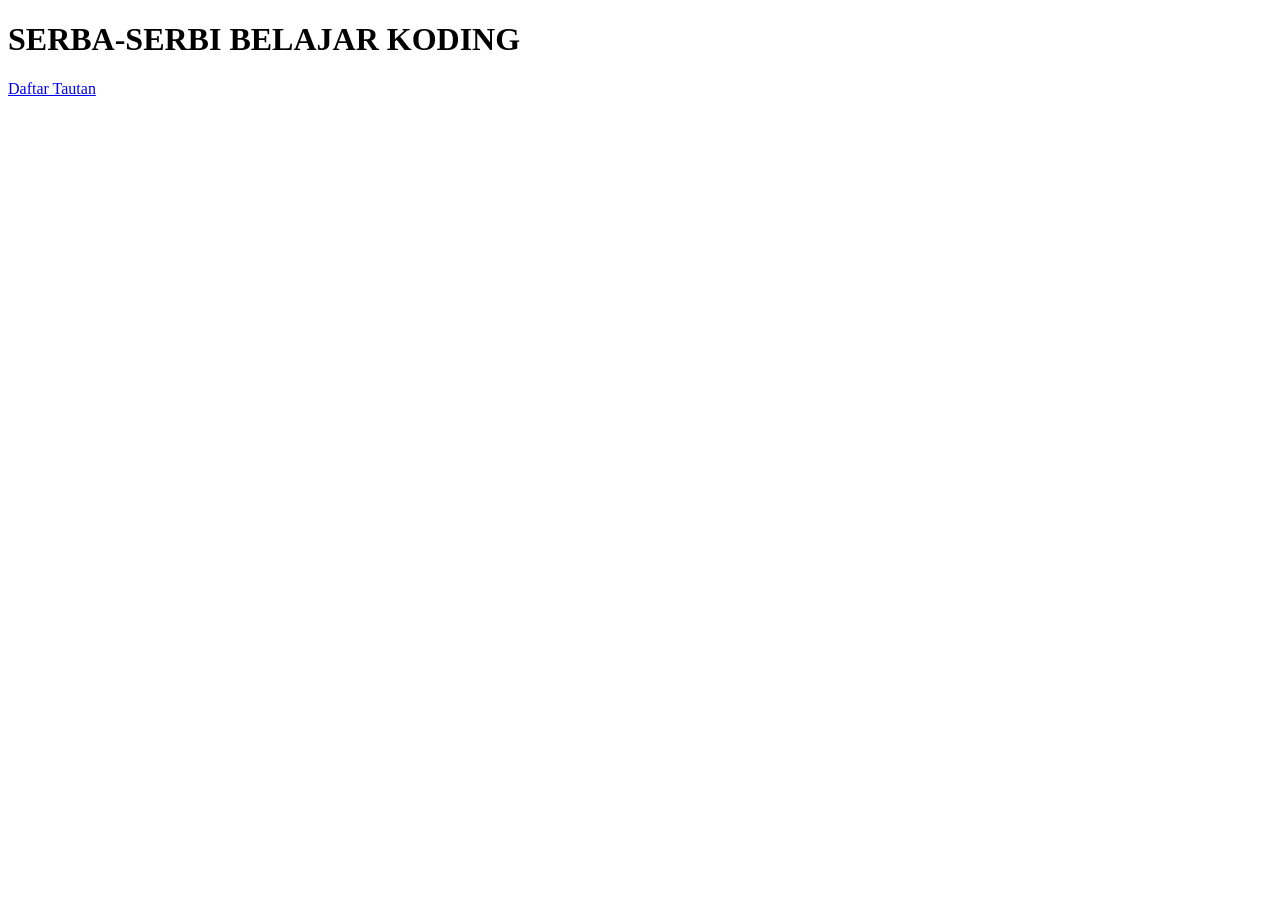
<file: index.html>
<!DOCTYPE html>
<html lang="en">
<head>
    <meta charset="UTF-8">
    <meta name="viewport" content="width=device-width, initial-scale=1.0">
    <title>Document</title>
</head>
<body>
    <header>
        <h1>SERBA-SERBI BELAJAR KODING</h1>
        <nav>
            <a href="./tautan.html" target="_blank">Daftar Tautan</a>
        </nav>
    </header>

</body>
</html>
</file>
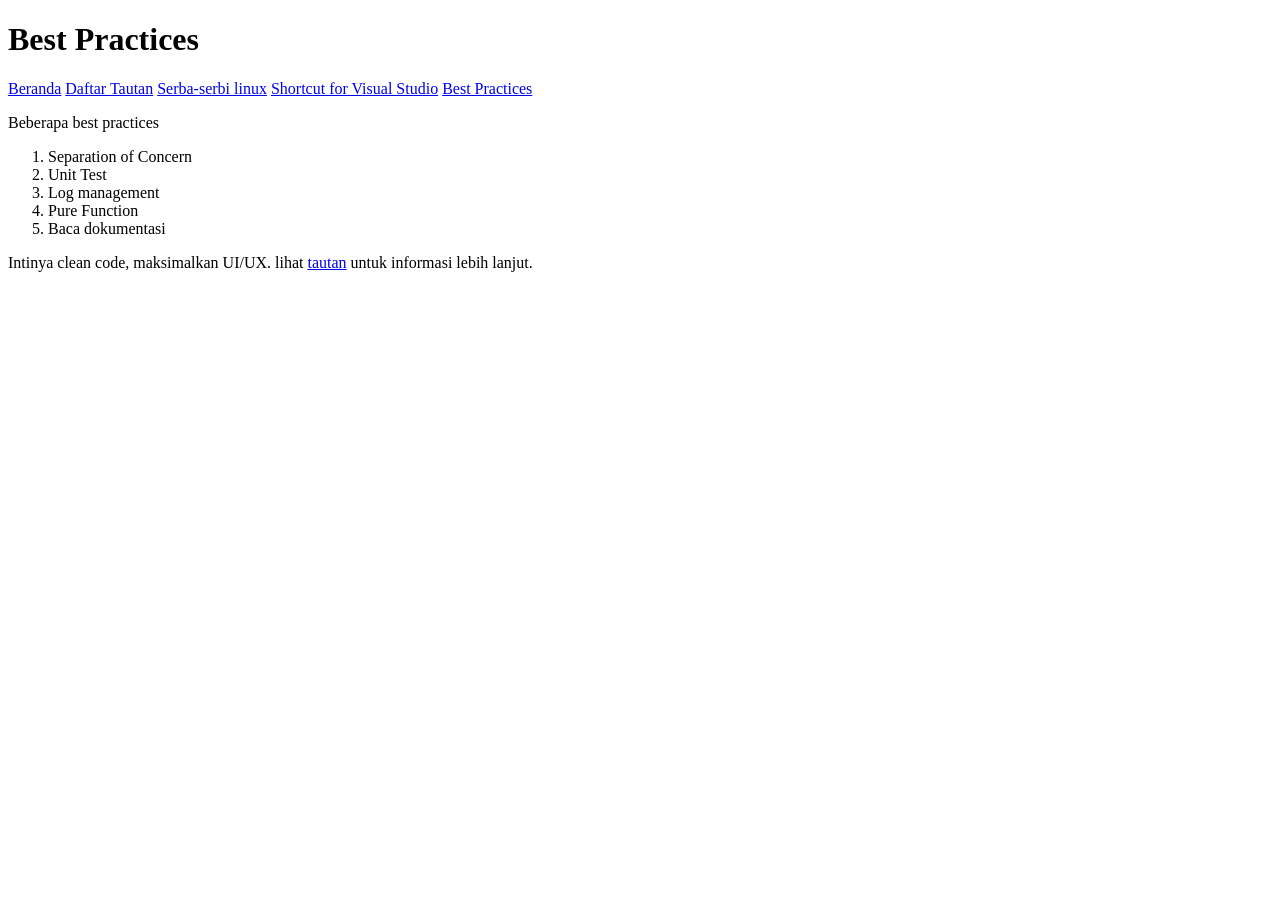
<file: best-practices.html>
<!DOCTYPE html>
<html lang="en">
<head>
    <meta charset="UTF-8">
    <meta name="viewport" content="width=device-width, initial-scale=1.0">
    <title>Best Practices</title>
</head>
<body>
    <header>
        <h1>Best Practices</h1>
        <nav>
            <a href="index.html">Beranda</a>
            <a href="./tautan.html" target="_blank">Daftar Tautan</a>
            <a href="linux.html">Serba-serbi linux</a>
            <a href="vs_shortcut.html">Shortcut for Visual Studio</a>
            <a href="best-practices.html">Best Practices</a>
        </nav>
    </header>

    <div>
        <p>Beberapa best practices</p>
        <ol>
            <li>Separation of Concern</li>
            <li>Unit Test</li>
            <li>Log management</li>
            <li>Pure Function</li>
            <li>Baca dokumentasi</li>
        </ol>
    </div>
    <p>Intinya clean code, maksimalkan UI/UX. lihat <a href="tautan.html">tautan</a> untuk informasi lebih lanjut.</p>
    
</body>
</html>
</file>
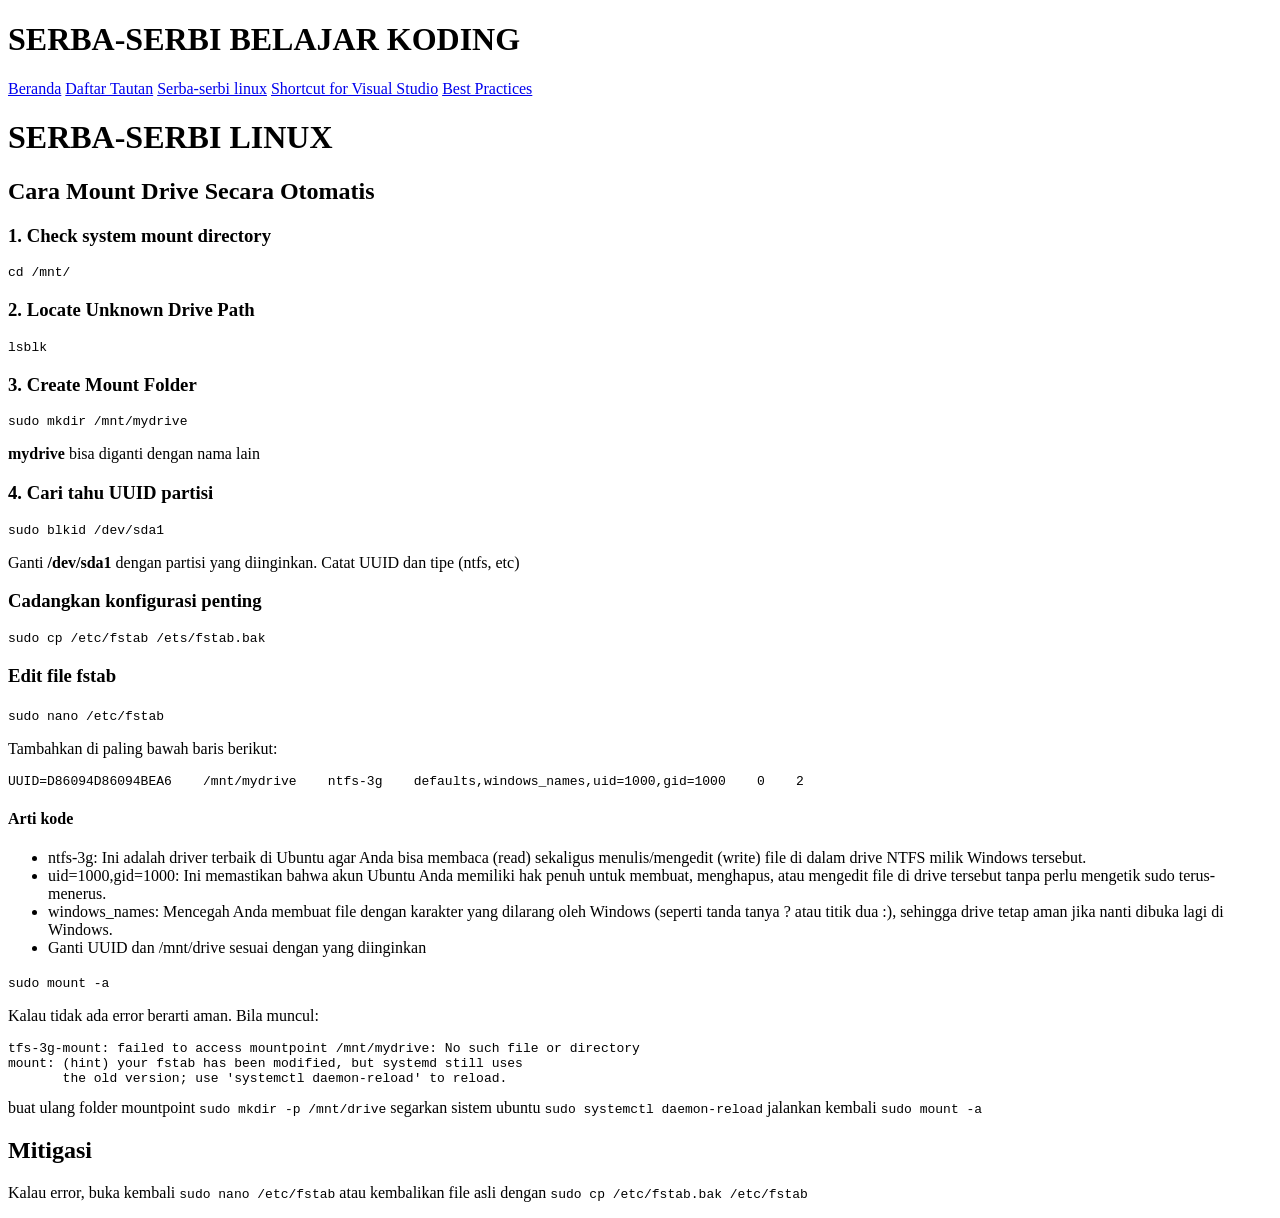
<file: linux.html>
<!DOCTYPE html>
<html lang="en">
<head>
    <meta charset="UTF-8">
    <meta name="viewport" content="width=device-width, initial-scale=1.0">
    <title>Document</title>
</head>
<body>
    <header>
        <h1>SERBA-SERBI BELAJAR KODING</h1>
        <nav>
            <a href="index.html">Beranda</a>
            <a href="./tautan.html" target="_blank">Daftar Tautan</a>
            <a href="linux.html">Serba-serbi linux</a>
            <a href="vs_shortcut.html">Shortcut for Visual Studio</a>
            <a href="best-practices.html">Best Practices</a>
        </nav>
    </header>
    
    <h1>SERBA-SERBI LINUX</h1>

    <h2>Cara Mount Drive Secara Otomatis</h2>
    <h3>1. Check system mount directory</h3>
    <pre><code>cd /mnt/</code></pre>

    <h3>2. Locate Unknown Drive Path</h3>
    <pre><code>lsblk</code></pre>

    <h3>3. Create Mount Folder</h3>
    <pre><code>sudo mkdir /mnt/mydrive</code></pre>
    <p><strong>mydrive</strong> bisa diganti dengan nama lain</p>

    <h3>4. Cari tahu UUID partisi</h3>
    <pre><code>sudo blkid /dev/sda1</code></pre>
    <p>Ganti <strong>/dev/sda1</strong> dengan partisi yang diinginkan. Catat UUID dan tipe (ntfs, etc)</p>

    <h3>Cadangkan konfigurasi penting</h3>
    <pre><code>sudo cp /etc/fstab /ets/fstab.bak</code></pre>

    <h3>Edit file fstab</h3>
    <code>sudo nano /etc/fstab</code>
    <p>Tambahkan di paling bawah baris berikut:</p>
    <pre><code>UUID=D86094D86094BEA6    /mnt/mydrive    ntfs-3g    defaults,windows_names,uid=1000,gid=1000    0    2</code></pre>
    
    <h4>Arti kode </h4>
    <ul>
        <li>ntfs-3g: Ini adalah driver terbaik di Ubuntu agar Anda bisa membaca (read) sekaligus menulis/mengedit (write) file di dalam drive NTFS milik Windows tersebut.</li>
        <li>uid=1000,gid=1000: Ini memastikan bahwa akun Ubuntu Anda memiliki hak penuh untuk membuat, menghapus, atau mengedit file di drive tersebut tanpa perlu mengetik sudo terus-menerus.</li>
        <li>windows_names: Mencegah Anda membuat file dengan karakter yang dilarang oleh Windows (seperti tanda tanya ? atau titik dua :), sehingga drive tetap aman jika nanti dibuka lagi di Windows.</li>
        <li>Ganti UUID dan /mnt/drive sesuai dengan yang diinginkan</li>
    </ul>

    <code>sudo mount -a</code>
    <p>Kalau tidak ada error berarti aman. Bila muncul:</p>
    <pre><code>tfs-3g-mount: failed to access mountpoint /mnt/mydrive: No such file or directory
mount: (hint) your fstab has been modified, but systemd still uses
       the old version; use 'systemctl daemon-reload' to reload.</code></pre>

       buat ulang folder mountpoint <code>sudo mkdir -p /mnt/drive</code>

       segarkan sistem ubuntu <code>sudo systemctl daemon-reload</code>
       jalankan kembali <code>sudo mount -a</code>


<h2>Mitigasi</h2>
<p>Kalau error, buka kembali <code>sudo nano /etc/fstab</code> atau kembalikan file asli dengan <code>sudo cp /etc/fstab.bak /etc/fstab</code></p>

</body>
</html>
</file>
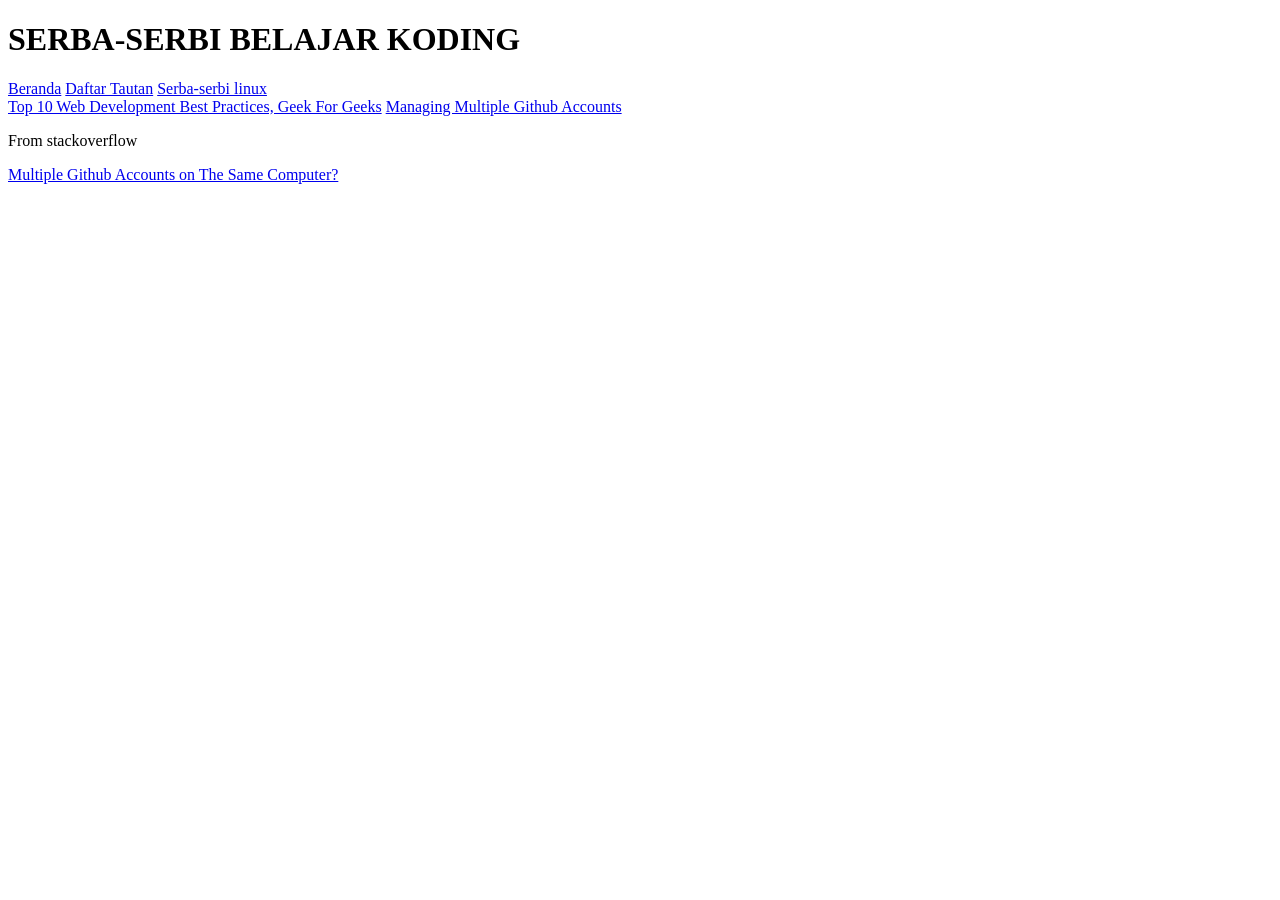
<file: tautan.html>
<!DOCTYPE html>
<html lang="en">
<head>
    <meta charset="UTF-8">
    <meta name="viewport" content="width=device-width, initial-scale=1.0">
    <title>Document</title>
</head>
<body>
    <header>
        <h1>SERBA-SERBI BELAJAR KODING</h1>
        <nav>
            <a href="index.html">Beranda</a>
            <a href="./tautan.html" target="_blank">Daftar Tautan</a>
            <a href="linux.html">Serba-serbi linux</a>
        </nav>
    </header>

    <main>
        <a href="https://www.geeksforgeeks.org/blogs/web-development-best-practices/">Top 10 Web Development Best Practices, Geek For Geeks</a>

        <a href="https://mherman.org/blog/managing-multiple-github-accounts/">Managing Multiple Github Accounts</a>

        <p>From stackoverflow</p>
        <a href="https://stackoverflow.com/questions/3860112/multiple-github-accounts-on-the-same-computer/9552116#9552116">Multiple Github Accounts on The Same Computer?</a>

    </main>
</body>
</html>
</file>
